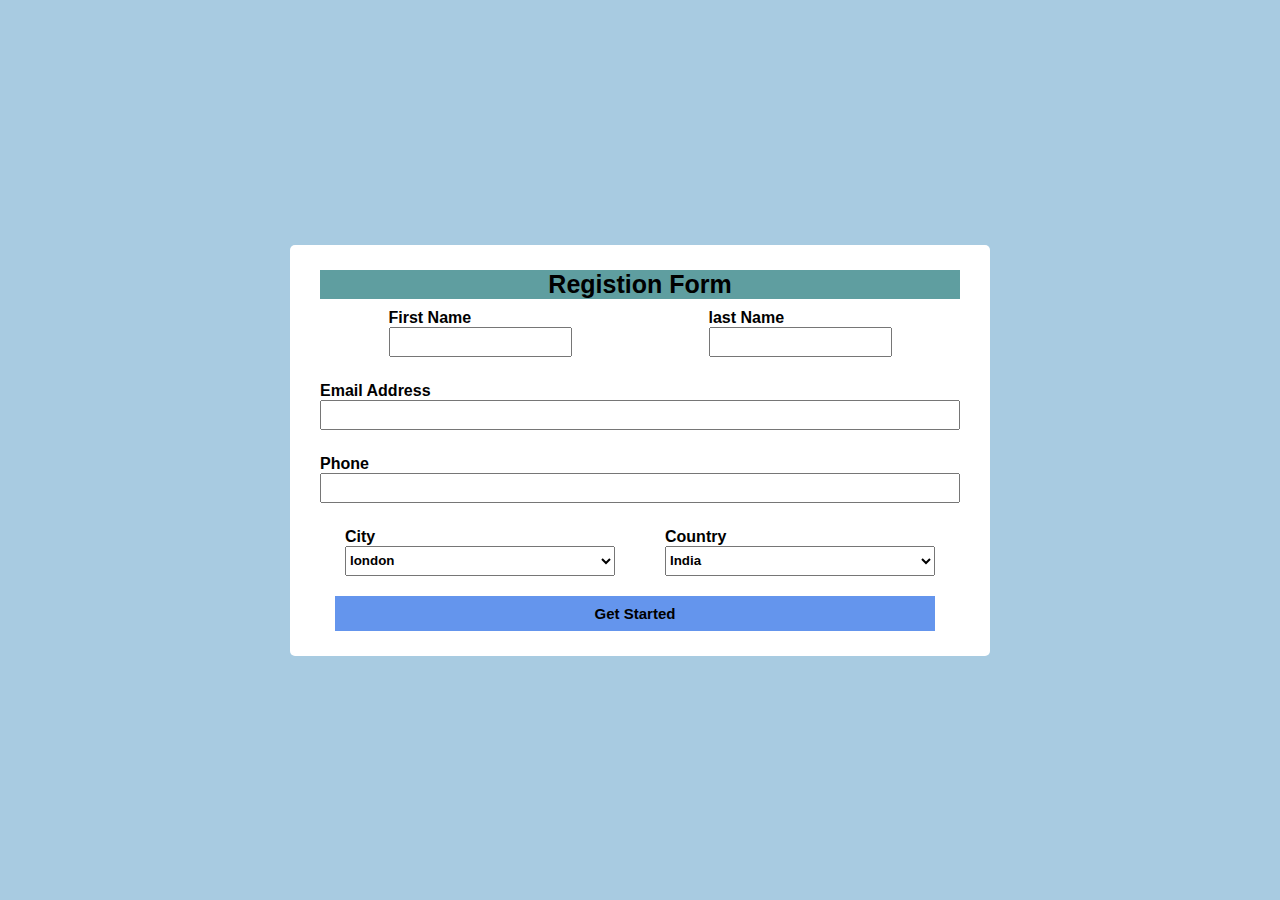
<file: index.html>
<!DOCTYPE html>
<html lang="en">

<head>
    <meta charset="UTF-8">
    <meta name="viewport" content="width=device-width, initial-scale=1.0">
    <title>CSS Level 1 </title>
    <link rel="stylesheet  " href="style.CSS">
</head>

<body>
    <div class="container">
        <div class="title ">Registion Form</div>
        <form action="#">
            <div class="user-details">
                <div class="fl">
                    <div class="input-box">
                        <span class="detalis"> First Name </span><br>
                        <input type="text" required>
                    </div>
                    <div class="input-box">
                        <span class="detalis">last Name</span><br>
                        <input type="text" required>
                    </div>
                </div>
                <div class="input-box">
                    <span class="detalis"> Email Address </span><br>
                    <input type="text"="enter your Email" required>
                </div>
                <div class="input-box">
                    <span class="detalis"> Phone</span><br>
                    <input type="text" Enter your phone>
                </div>
                <div class="cc">
                <div class="city">
                    <label> City</label><br>
                    <select class="apeksha">
                        <option> london</option>
                    </select>

                </div>
                <div class="Country">
                    <label> Country</label><br>
                    <select class="apeksha">
                        <option> India </option>
                    </select>
                </div>
                </div>
                <div>
                    <input class="button" type="button" value="Get Started">
                </div>

            </div>
        </form>
    </div>

</body>

</html>
</file>
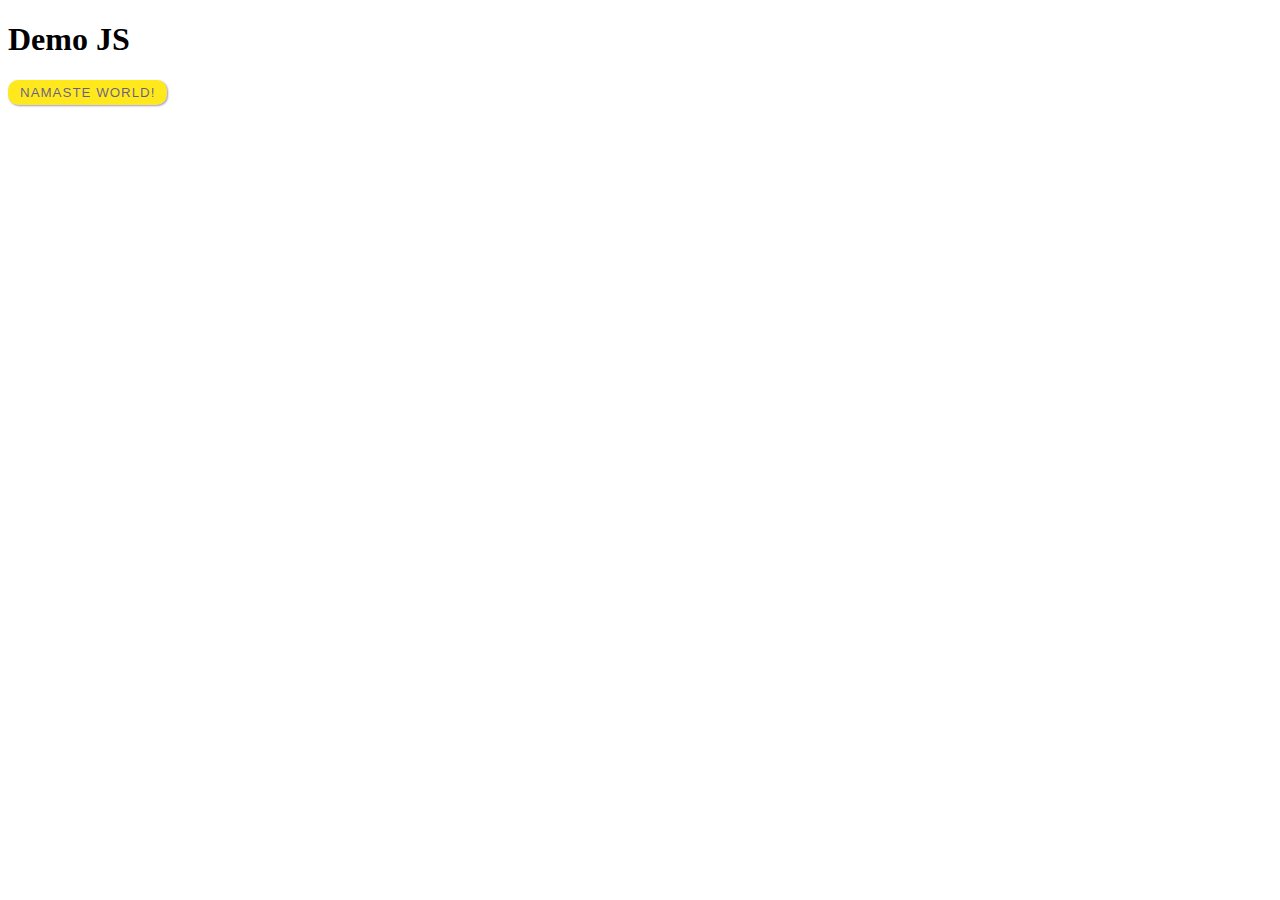
<file: Demo.html>
<!DOCTYPE html>
<html lang="en">
<head>
    <meta charset="UTF-8">
    <meta name="viewport" content="width=device-width, initial-scale=1.0">
    <title>Demo JS</title>
    <link rel="stylesheet" href="demo.css">
</head>
<body>
    <h1>Demo JS</h1>
    <button>Namaste world!</button>
    <script src="script.js"></script> 


    

</body>
</html>
</file>
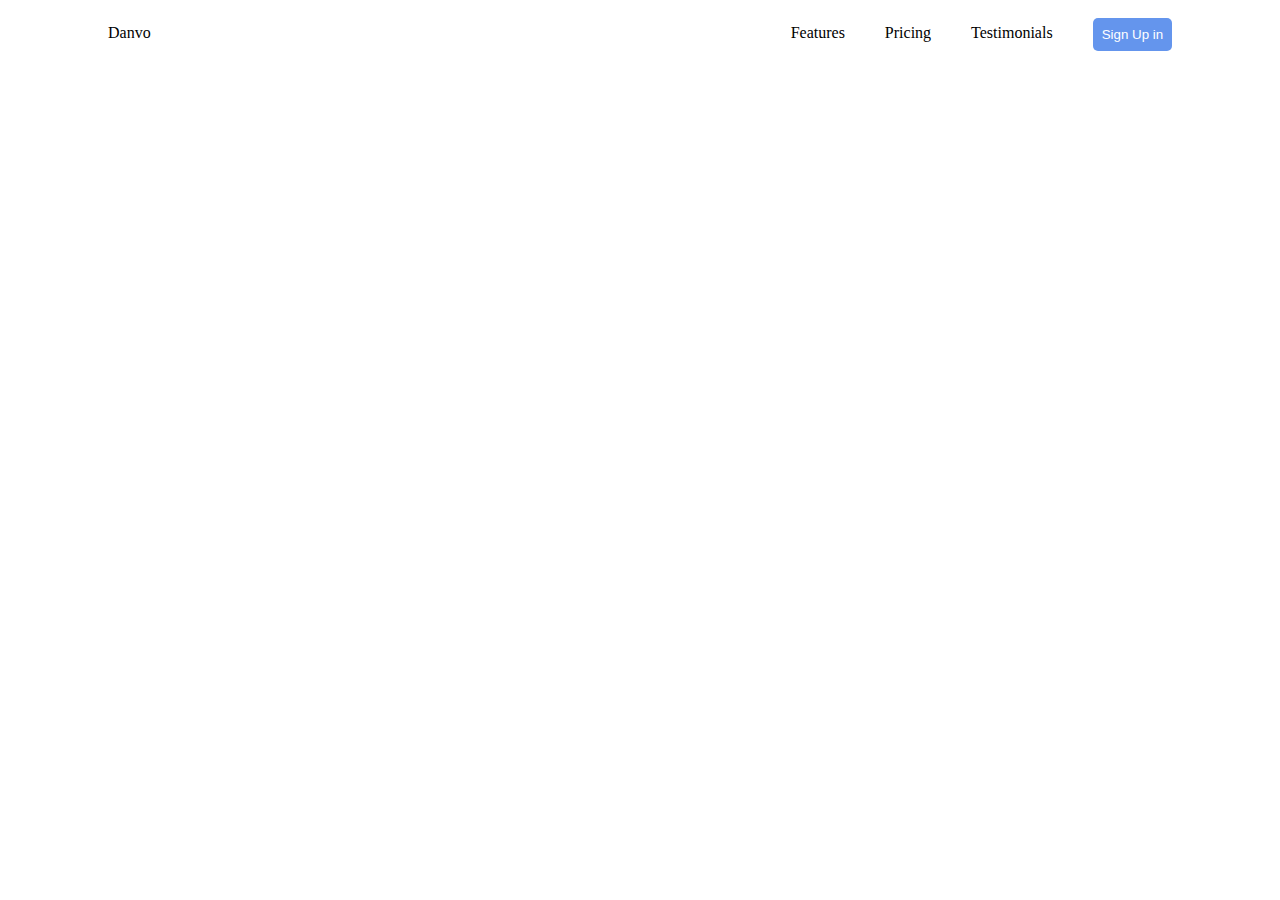
<file: head.html>
<!DOCTYPE html>
<html lang="en">
<head>
    <meta charset="UTF-8">
    <meta name="viewport" content="width=device-width, initial-scale=1.0">
    <title> CSS Level 3</title>
    <link rel="stylesheet" href="head.CSS">
</head>
<body>
    <header>
        <div class="main"> <div class="l"><p class="logo" > Danvo </p></div>
            <div>
        <ul class="list"> <li> Features </li>
        <li> Pricing </li>
        <li> Testimonials</li>   
        </ul> </div>
        <div> <button class="signup"> Sign Up in </button></div>
        </div>

    </header>

</body>
</html>
</file>
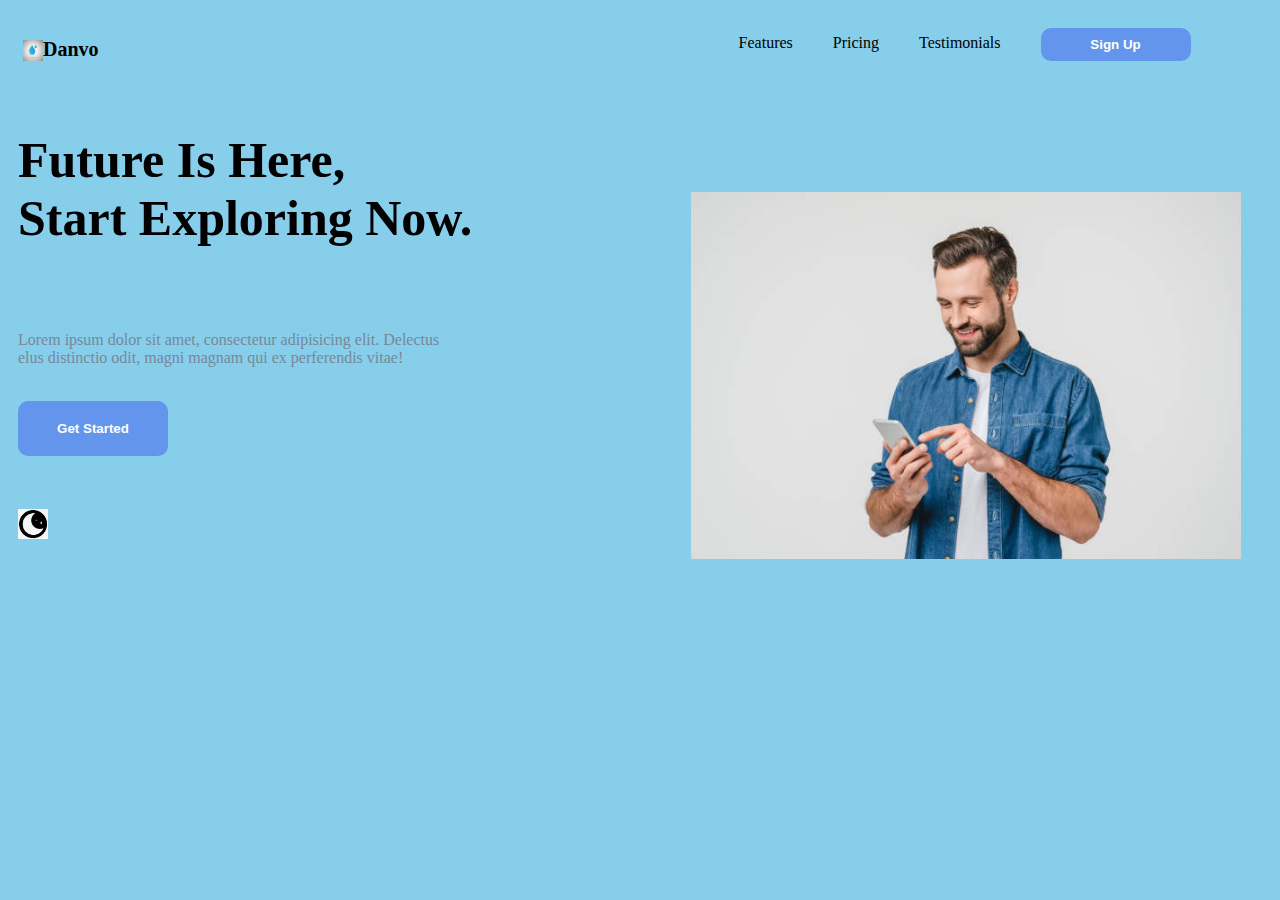
<file: index1.html>
<!DOCTYPE html>
<html lang="en">
<head>
    <meta charset="UTF-8">
    <meta name="viewport" content="
    width=device-width, initial-scale=1.0">
    <title>CSS Level 2</title>
    <link rel="stylesheet" href="style1.CSS">
</head>
<body>
    <div  class="grid-container">
        <header>
            <div class="main"> <div class="l"> <p class="logo"><img class="logo1" src="logo1.png"> Danvo </p></div>
                <div>
            <ul class="list"> <li> Features </li>
            <li> Pricing </li>
            <li> Testimonials</li>   
            </ul> </div>
            <div> <button class="signup"> Sign Up</button></div>

            
            </div>
    
            <div>
                <image class="imgpng" src="img6.png">
                <span style="left: 0;"> 
               <p style="font-size: 50px;  
              text-align: left;
              grid-area:main;
               font-weight: bold;
               "> Future Is Here, <br> Start Exploring Now.</p><br>
                <p style="color: lightslategray; text-align: left;"> Lorem ipsum dolor sit amet, consectetur adipisicing elit. Delectus<br>
                elus distinctio odit, magni magnam qui ex perferendis vitae!<br><br></p>
            
                <button> Get Started</button><br><br><br></br><br><br>
                <div><img class="img7" src="img7.png"></div>
                

                </div>
                
                
                </span>   
            </div>
        </header>
    </div>
    
</body>
</html>
</file>
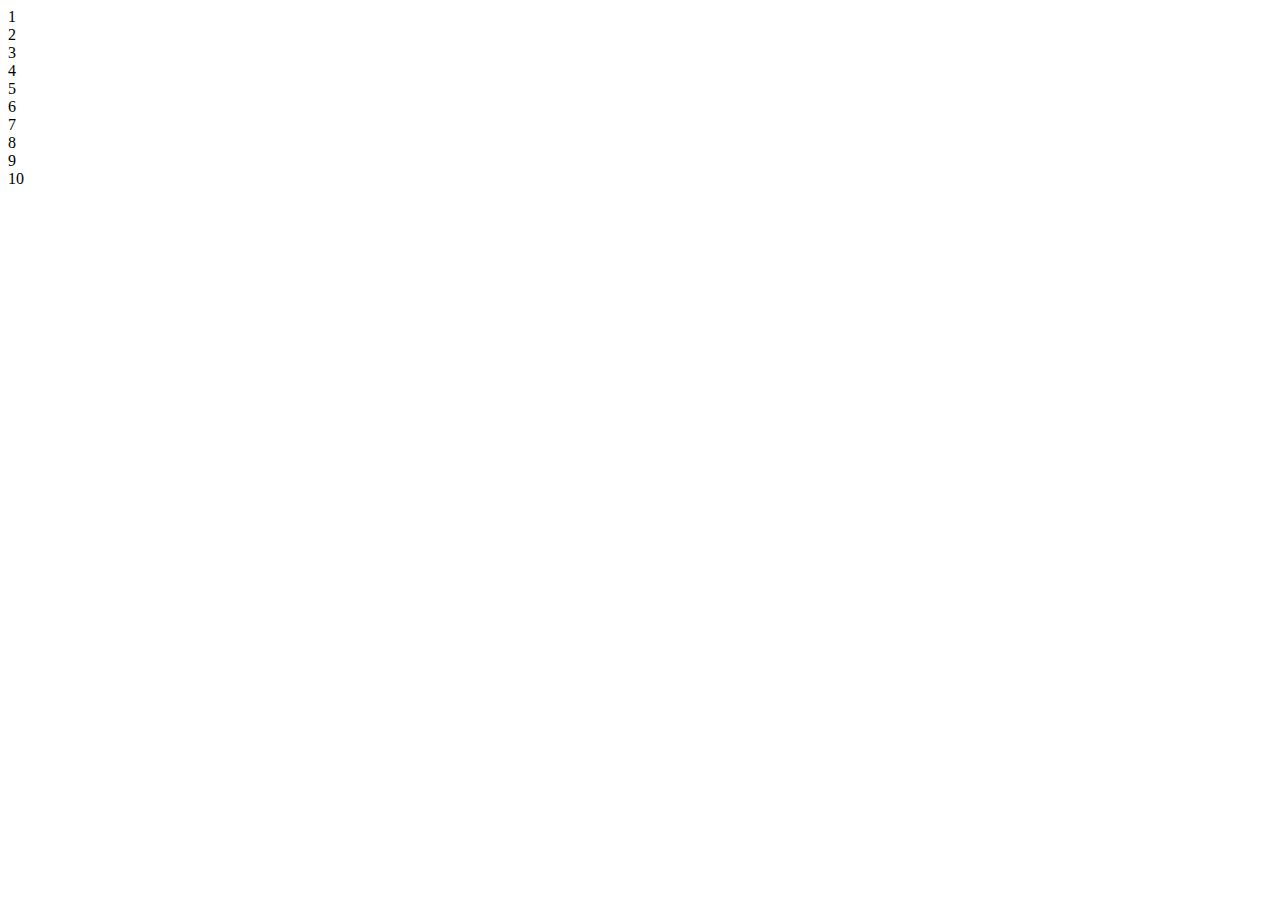
<file: prac.html>
<!DOCTYPE html>
<html>
    <head>
        <title></title>
    </head>
    <body>

        <script type="text/javascript">

            var i=1;
            while(i<=10){
                document.write(i);
                i++;
                document.write("<br>");
            }

            

        
          
        </script>

    </body>
</html>
</file>
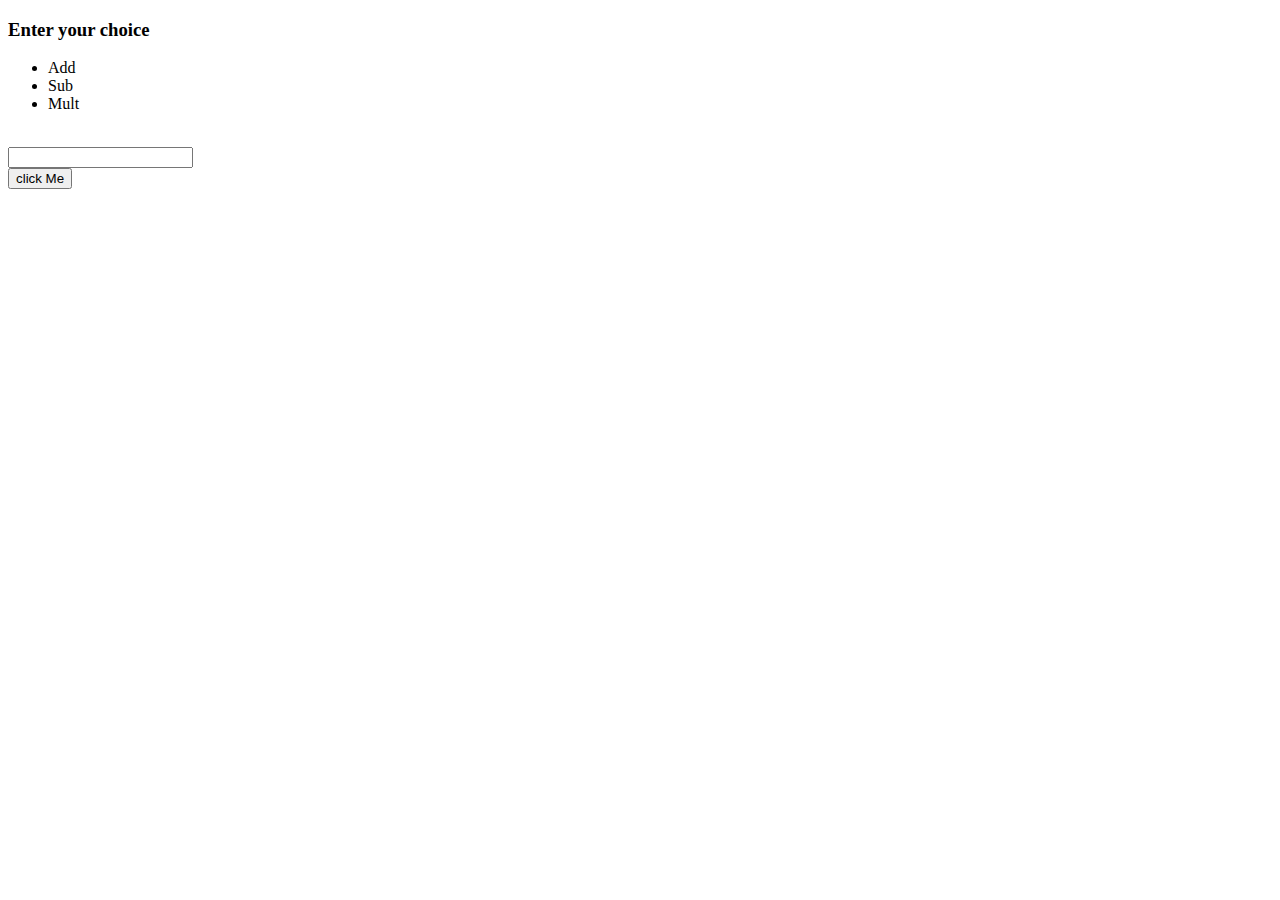
<file: switch.html>
<!--switch statement - statement is used to select one of many blocks of code to be executed


switch (Expression){
    case constant : code;
                    break;
    case constant : code;
                    break;
    default: code;                
}-->

<!DOCTYPE html>
<html>
<head>
    <title></title>
</head>
<body>
    
    <h3> Enter your choice</h3>
    <ul>
        <li> Add</li>
        <li> Sub</li>
        <li> Mult</li>
    </ul>

    <br>
    <from>
        <input type="text" name="" id="choices">
        <br>
        <button onclick="myfun">click Me</button>
    </from>
    <script type="text/javascript">

        function myfun(){
            var choice = document.getElementById("choices value").value;
            
        switch (choice){
            case "add" : var a= 10;
                         var b= 20;
                         var sum = a+b;
                         document.write("addition of two number is" + sum);
                         break;

            case "sub" : var a= 10;
                         var b= 20;
                         var sub= a-b;
                         document.write("substraction of two number is" + sub);
                         break;

            case "mult" : var a= 10;
                         var b= 20;
                         var multp = a * b;
                         document.write("multiplication of two number is" + multp);
                        break;

            default:alert("not a valid input");
                        
            

           }
            

        }
    </script>

</body>
</html>
</file>
<file: style.CSS>
*{
    margin: 0;
    padding: 0;
    box-sizing: border-box;
    font-family: sans-serif;
    font-weight: bold;
}
body{
    display: flex;
    height: 100vh;
    justify-content: center;
    align-items: center;
    background-color: rgb(168, 203, 225);
}
.container{
    max-width: 700px;
    width: 100%;
    background-color: #fff;
    padding: 25px 30px;
    border-radius: 5px;
}
.title{
    text-align: center;
    font-size: 25px;
    font-weight: bold;
    background-color: cadetblue;
}

form .user-details .input-box input{
    margin-bottom: 25px;
    height: 30px; 
    width: 100%;
}

.cc{
    display: flex;
    justify-content: space-around;
}



.fl{
    display: flex;
    justify-content: space-around;
    margin-top: 10px;

}


.button{
    margin-top: 20px;
    margin-left: 15px;
    width: 600px;
    height: 35px;
    font-size: 15px;
    background-color: cornflowerblue;
    border: none;
}
.apeksha {
    height: 30px;
    width: 270px;


}
</file>
<file: demo.css>
button {
    font-family : 'helvetica neue',Arial, Helvetica, sans-serif;
    letter-spacing: 1px;
    text-transform: uppercase;
    text-align: center;
    border: 2px solid rgb(255, 232, 28);
    background: rgb(255, 232, 28);
    color: rgba(0, 0, 200, 0.6);
    box-shadow: 1px 1px 2px rgba(0, 0,200,0.4);
    border-radius: 10px;
    padding: 3px 10px;
    display: inline-block;
    cursor: pointer;
}
</file>
<file: head.CSS>
.main{
    display: flex;
}
.list{
    list-style: none;
    display: flex;
    margin-left: 600px;
    
}

li{
    margin-right: 40px;
    justify-content: flex-end;
}

.signup{
    margin-top: 10px;
    margin-right: 50px;
    border: none;
    background-color: cornflowerblue;
    padding: 9px;
    border-radius: 5px;
    color: white;
}

.logo{
    margin-left: 100px;

}
</file>
<file: style1.CSS>
body{
    background-color: skyblue;
    
    
}
.grid-container {
    display: grid;
    grid-template-areas:
      'header header header header header header'
      'main main right right';
    gap: 10px;
    padding: 10px;
    font-size: medium;
    color: black;
    display:flex;
    /* float: right; */
}
.grid-container > div {
    /* background-color: rgba(255, 255, 255, 0.8); */
    text-align: center;
    padding: 60px 78px;;
    /* font-size: 30px; */
  }

.imgpng{
    margin-top: 5%;
    float: right;
    width: 550px;
    grid-area: right;
    
}

.box{
    
}

/* .box1 {
    font-size: 50px;
    margin-top: 250px;
    margin-bottom: 50px;
    font-weight: bold;
    margin-left: 10px;

}  */

button{
   
    background-color: cornflowerblue;
    border: none;
    
    width: 150px;
    color: white;
    font-weight: bold;
    border-radius: 10px;
    padding: 20px;
    
    float: left;

    
}
/* 
.box2{
    color: lightslategray;
    margin-left:60px;
} */
.main{
    display: flex;
}
.list{
    list-style: none;
    display: flex;
    margin-left: 600px;
    
}

li{
    margin-right: 40px;
    justify-content: flex-end;
}

.signup{
    margin-top: 10px;
    margin-right: 50px;
    border: none;
    background-color: cornflowerblue;
    padding: 9px;
    border-radius: 10px;
    color: white;
}

.logo{
    margin-left: 100px;

}

.logo1{
    margin-top: 2px;
    display: flex;
}

.logo{
    font-size: 20px;
    display: flex;
    font-weight: bold;
    margin-left: 5px;
}

.img7{
    height: 30px;
    width: 30px;

}
</file>
